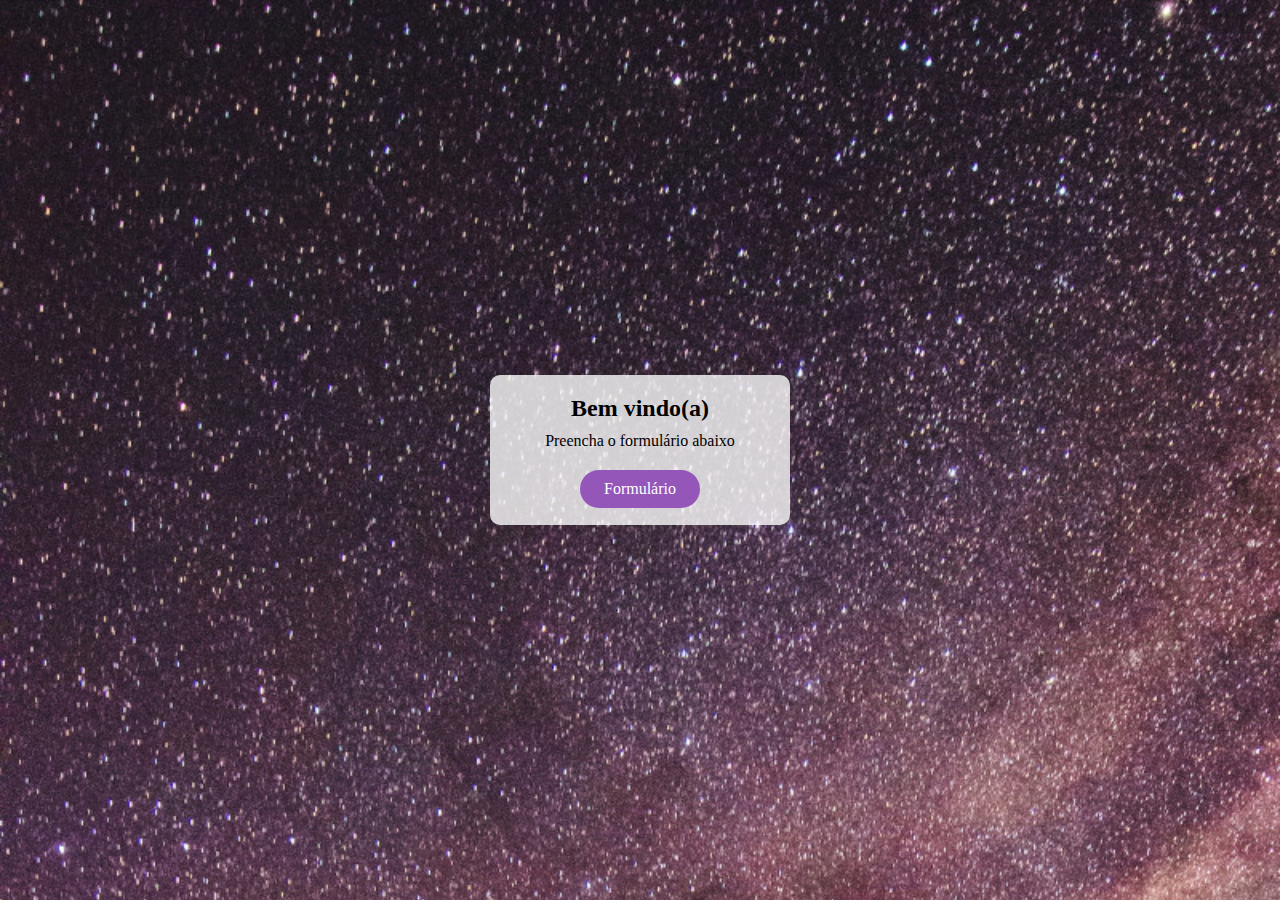
<file: form001/index.html>
<!DOCTYPE html>
<html lang="en">
<head>
    <meta charset="UTF-8">
    <meta http-equiv="X-UA-Compatible" content="IE=edge">
    <meta name="viewport" content="width=device-width, initial-scale=1.0">
    <title>Formulário 001 - Index</title>
    <link rel="stylesheet" href="form001.css" media="screen">
    <link rel="stylesheet" href="style001all.css" media="all">
</head>
<body>
    <main>
        <h1>Bem vindo(a)</h1>
        <p>Preencha o formulário abaixo </p>
        <a id="button" href="form001.html">Formulário</a>
    </main>
</body>
</html>
</file>
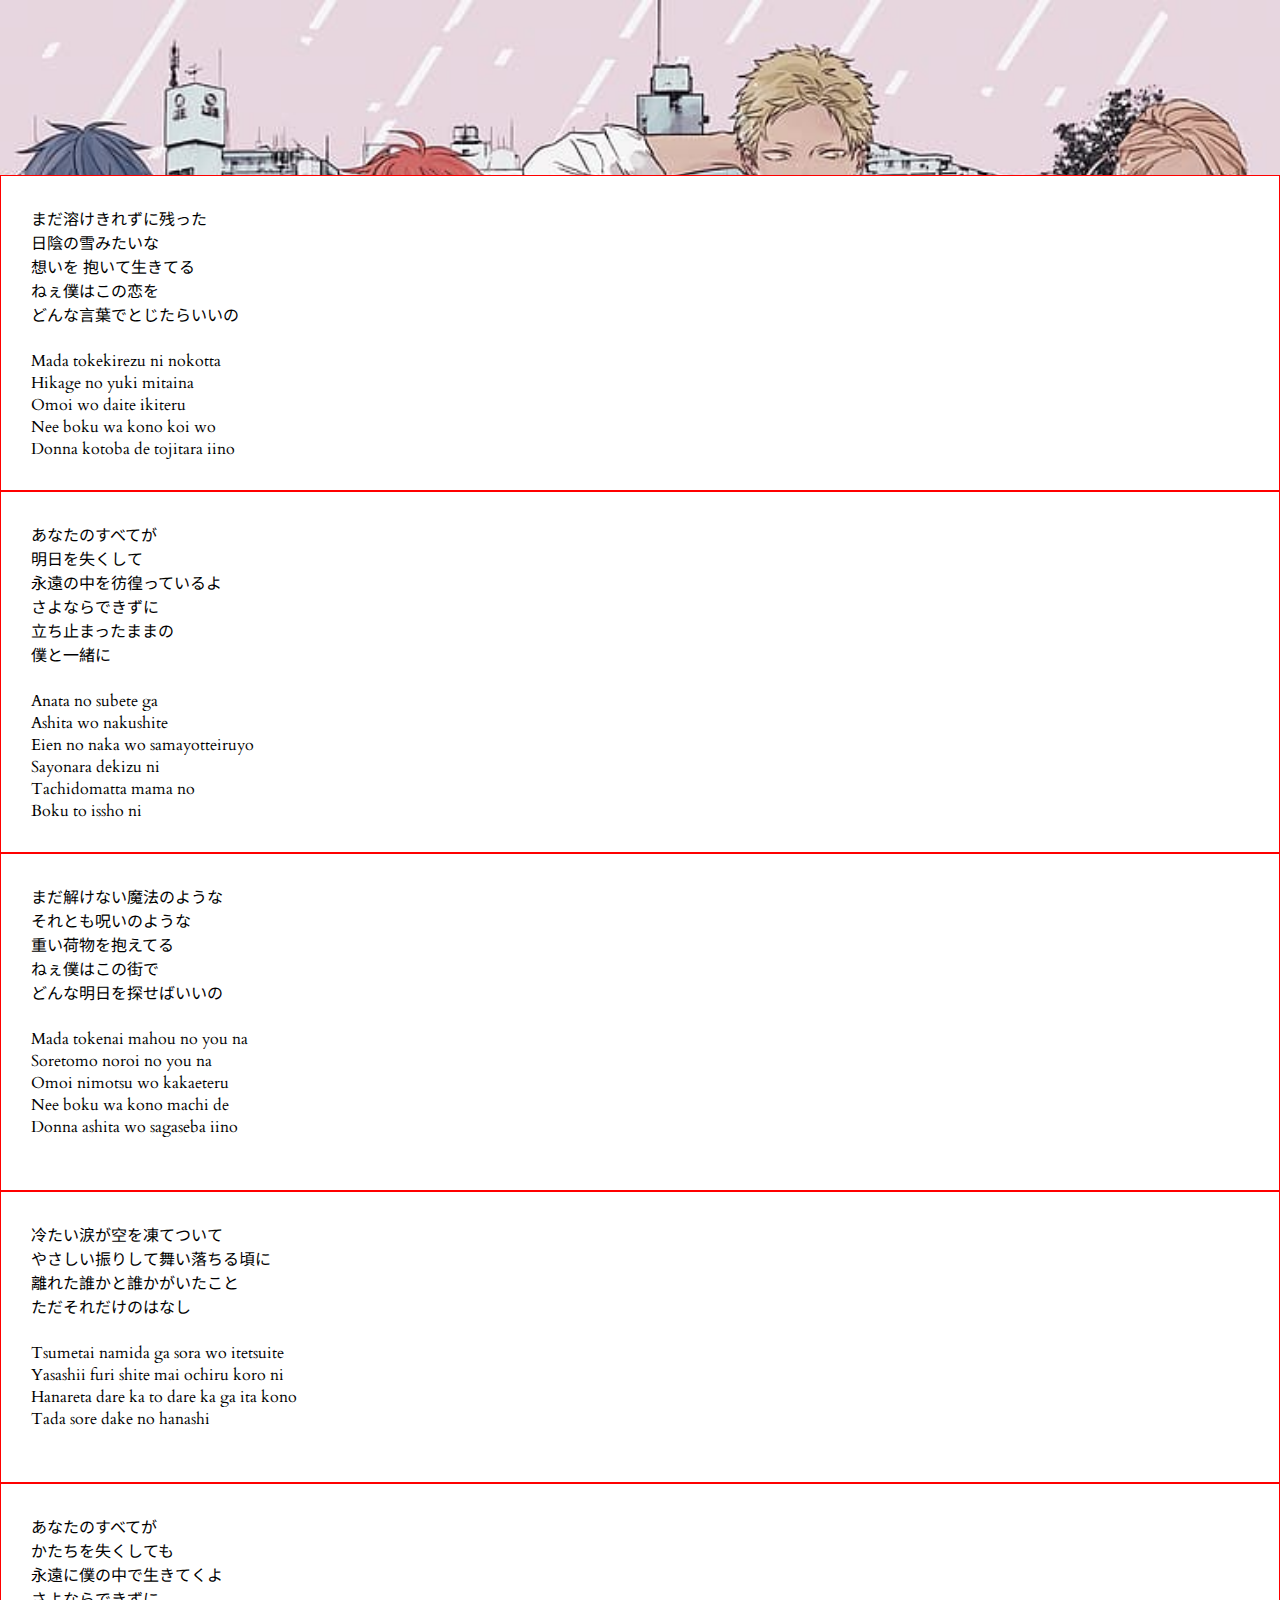
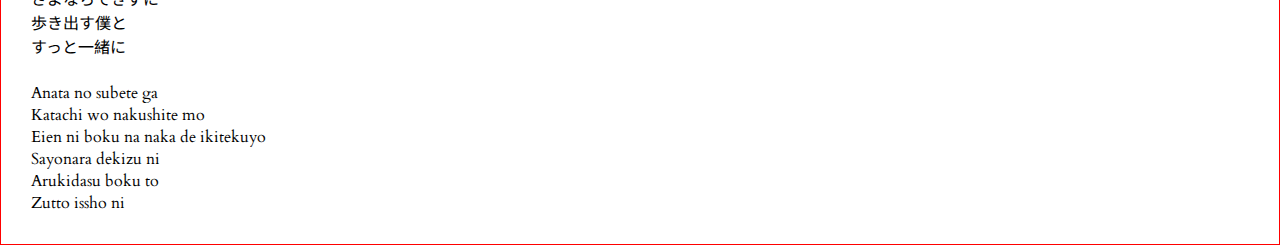
<file: parallax/parallax001/index.html>
<!DOCTYPE html>
<html lang="en">
<head>
    <meta charset="UTF-8">
    <meta http-equiv="X-UA-Compatible" content="IE=edge">
    <meta name="viewport" content="width=device-width, initial-scale=1.0">
    <title>Fuyu no Hanashi</title>
    <link rel="stylesheet" href="index.css">
    <link rel="preconnect" href="https://fonts.googleapis.com">
    <link rel="preconnect" href="https://fonts.gstatic.com" crossorigin>
    <link href="https://fonts.googleapis.com/css2?family=Cardo:ital@0;1&display=swap" rel="stylesheet">
    <link rel="preconnect" href="https://fonts.googleapis.com">
    <link rel="preconnect" href="https://fonts.gstatic.com" crossorigin>
    <link href="https://fonts.googleapis.com/css2?family=Noto+Sans+SC:wght@400;500&display=swap" rel="stylesheet">
</head>
<body>
    <nav>
        
    </nav>
    <main>
        <section id="sec1">
            <p class="jap">
                まだ溶けきれずに残った <br>
                日陰の雪みたいな <br>
                想いを 抱いて生きてる <br>
                ねぇ僕はこの恋を<br>
                どんな言葉でとじたらいいの <br><br>
            </p>
            <p class="rom">
                Mada tokekirezu ni nokotta <br>
                Hikage no yuki mitaina <br>
                Omoi wo daite ikiteru <br>
                Nee boku wa kono koi wo <br>
                Donna kotoba de tojitara iino
            </p>
        </section>
        <section id="sec2">
            <P class="jap">
                あなたのすべてが <br>
                明日を失くして <br>
                永遠の中を彷徨っているよ <br>
                さよならできずに <br>
                立ち止まったままの <br>
                僕と一緒に <br><br>
            </P>
            <P class="rom">
                Anata no subete ga <br>
                Ashita wo nakushite <br>
                Eien no naka wo samayotteiruyo <br>
                Sayonara dekizu ni <br>
                Tachidomatta mama no <br>
                Boku to issho ni
            </P>
        </section>
        <section>
            <p class="jap">
                まだ解けない魔法のような <br>
                それとも呪いのような <br>
                重い荷物を抱えてる <br>
                ねぇ僕はこの街で <br>
                どんな明日を探せばいいの <br><br>
            </p>
            <p class="rom">
                Mada tokenai mahou no you na <br>
                Soretomo noroi no you na <br>
                Omoi nimotsu wo kakaeteru <br>
                Nee boku wa kono machi de <br>
                Donna ashita wo sagaseba iino <br><br>
            </p>
        </section>
        <section>
            <p class="jap">
                冷たい涙が空を凍てついて <br>
                やさしい振りして舞い落ちる頃に <br>
                離れた誰かと誰かがいたこと <br>
                ただそれだけのはなし <br><br>
            </p>
            <p class="rom">
                Tsumetai namida ga sora wo itetsuite <br>
                Yasashii furi shite mai ochiru koro ni <br>
                Hanareta dare ka to dare ka ga ita kono <br>
                Tada sore dake no hanashi <br><br>
            </p>
        </section>
        <section>
            <p class="jap">
                あなたのすべてが <br>
                かたちを失くしても <br>
                永遠に僕の中で生きてくよ <br>
                さよならできずに <br>
                歩き出す僕と <br>
                すっと一緒に<br><br>
            </p>
            <p class="rom">
                Anata no subete ga <br>
                Katachi wo nakushite mo <br>
                Eien ni boku na naka de ikitekuyo <br>
                Sayonara dekizu ni <br>
                Arukidasu boku to <br>
                Zutto issho ni
            </p>
        </section>
    </main>
</body>
</html>
</file>
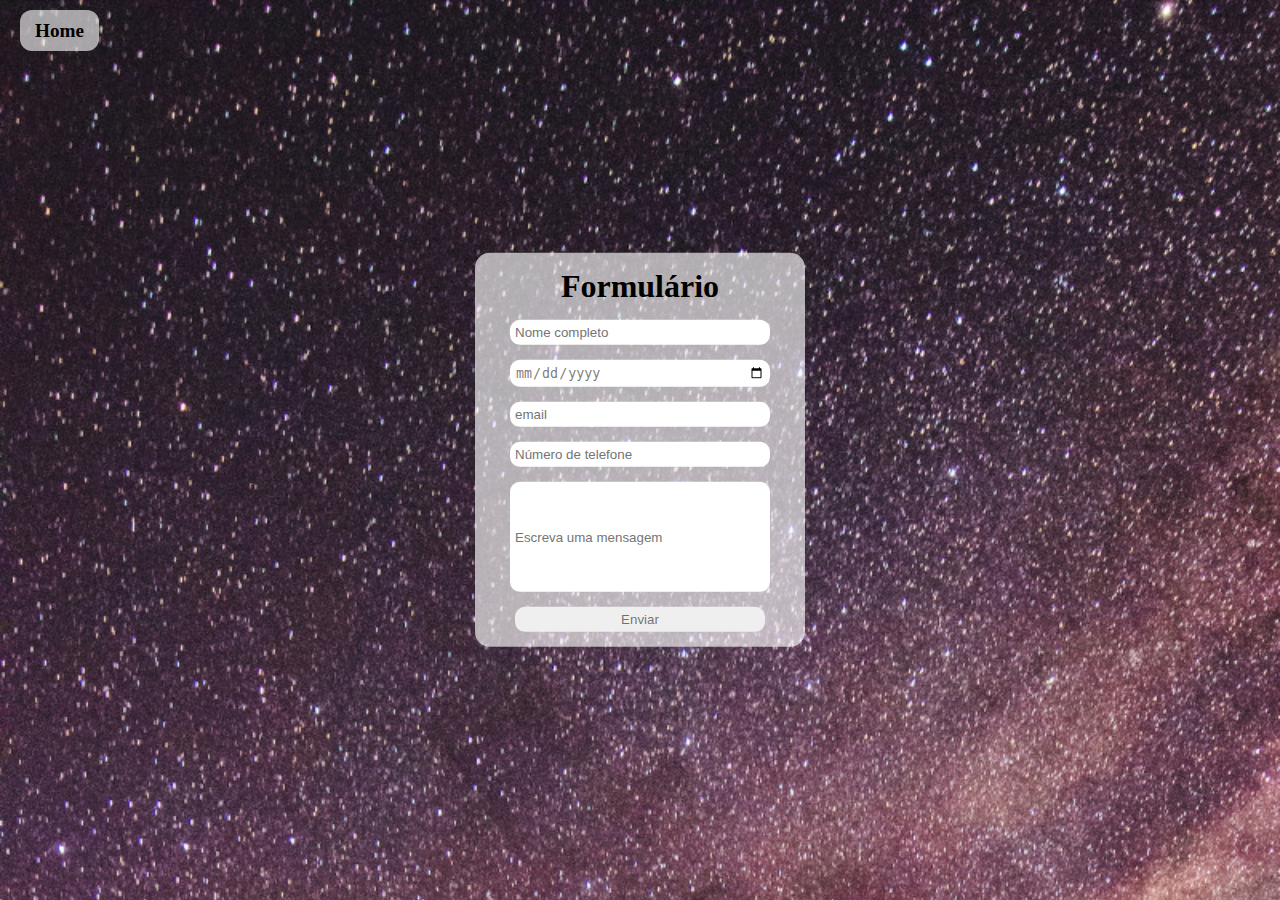
<file: form001/form001.html>
<!DOCTYPE html>
<html lang="en">
<head>
    <meta charset="UTF-8">
    <meta http-equiv="X-UA-Compatible" content="IE=edge">
    <meta name="viewport" content="width=device-width, initial-scale=1.0">
    <title>Formulário 001</title>
    <link rel="stylesheet" href="form001all.css">
</head>
<body>
    <nav>
        <a href="index.html">Home</a>
    </nav>
    <div>
        <h1>Formulário</h1>
        <main id="main">
            <form action="#" id="forms">
                <input type="text" name="txtnome" id="txtnome" placeholder="Nome completo" required>
                <input type="date" name="txtdate" id="txtdate" placeholder="Data de nascimento (dd/mm/aaaa)" required>
                <input type="email" name="txtemail" id="txtemail" placeholder="email" required>
                <input type="tel" name="txttel" id="txttel" placeholder="Número de telefone" required>
                <input id="msg" type="text" name="ntext" id="idtext" placeholder="Escreva uma mensagem">
                <input id="button" type="button" value="Enviar" onclick="submit()">
            </form>
        </main>
    </div>
    <script>
        function submit() {
            let main = window.document.getElementById('main')
            let forms = document.getElementById('forms')
            forms.remove()
        }
    </script>
</body>
</html>
</file>
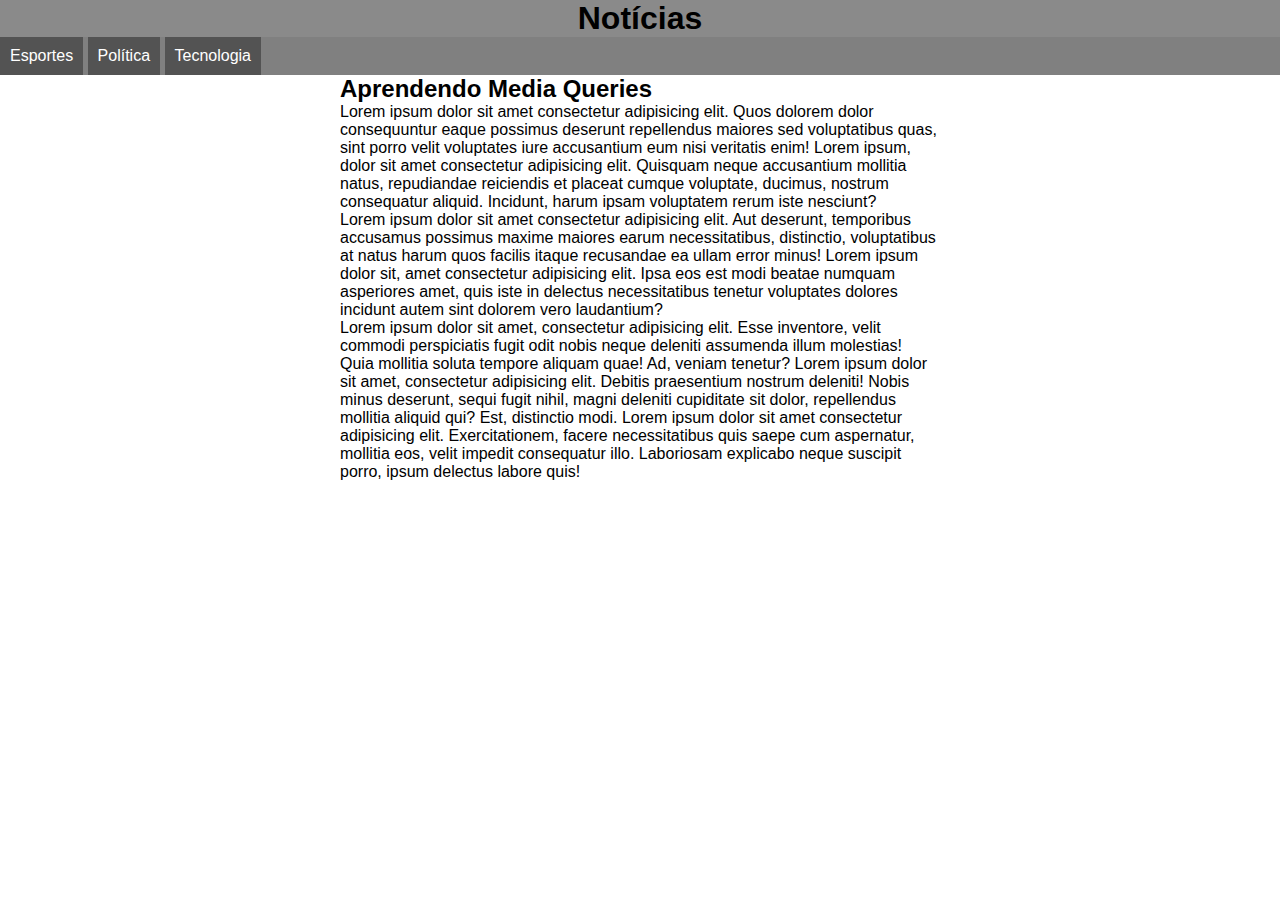
<file: Media Query/MQ 001/mq001.html>
<!DOCTYPE html>
<html lang="en">
<head>
    <meta charset="UTF-8">
    <meta http-equiv="X-UA-Compatible" content="IE=edge">
    <meta name="viewport" content="width=device-width, initial-scale=1.0">
    <title>Media Query</title>
    <!-- Media Queries -->
    <link rel="stylesheet" href="mq001screen.css" media="screen">
    <link rel="stylesheet" href="mq001print.css" media="print">
</head>
<body>
    <header>
        <h1>Notícias</h1>
        <menu>
            <ul>
                <li>Esportes</li>
                <li>Política</li>
                <li>Tecnologia</li>
            </ul>
        </menu>
    </header>
    <main>
        <article>
            <h2>Aprendendo Media Queries</h2>
            <p>
                Lorem ipsum dolor sit amet consectetur adipisicing elit. Quos dolorem dolor consequuntur eaque possimus deserunt repellendus maiores sed voluptatibus quas, sint porro velit voluptates iure accusantium eum nisi veritatis enim!
                Lorem ipsum, dolor sit amet consectetur adipisicing elit. Quisquam neque accusantium mollitia natus, repudiandae reiciendis et placeat cumque voluptate, ducimus, nostrum consequatur aliquid. Incidunt, harum ipsam voluptatem rerum iste nesciunt?
            </p>
            <p>
                Lorem ipsum dolor sit amet consectetur adipisicing elit. Aut deserunt, temporibus accusamus possimus maxime maiores earum necessitatibus, distinctio, voluptatibus at natus harum quos facilis itaque recusandae ea ullam error minus! Lorem ipsum dolor sit, amet consectetur adipisicing elit. Ipsa eos est modi beatae numquam asperiores amet, quis iste in delectus necessitatibus tenetur voluptates dolores incidunt autem sint dolorem vero laudantium?
            </p>
            <p>
                Lorem ipsum dolor sit amet, consectetur adipisicing elit. Esse inventore, velit commodi perspiciatis fugit odit nobis neque deleniti assumenda illum molestias! Quia mollitia soluta tempore aliquam quae! Ad, veniam tenetur? Lorem ipsum dolor sit amet, consectetur adipisicing elit. Debitis praesentium nostrum deleniti! Nobis minus deserunt, sequi fugit nihil, magni deleniti cupiditate sit dolor, repellendus mollitia aliquid qui? Est, distinctio modi. Lorem ipsum dolor sit amet consectetur adipisicing elit. Exercitationem, facere necessitatibus quis saepe cum aspernatur, mollitia eos, velit impedit consequatur illo. Laboriosam explicabo neque suscipit porro, ipsum delectus labore quis!
            </p>
        </article>
    </main>
</body>
</html>
</file>
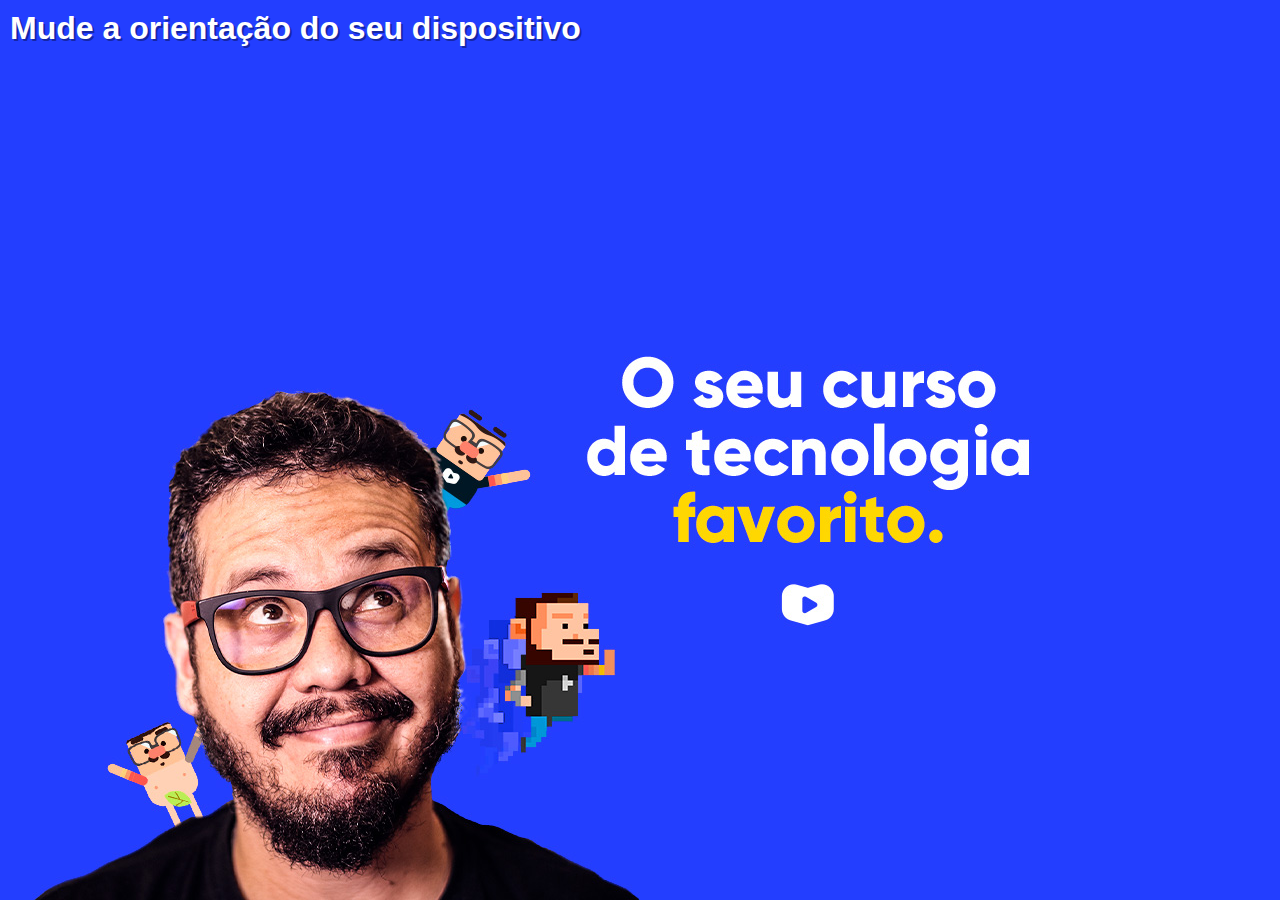
<file: Media Query/MQ 002/mq002.html>
<!DOCTYPE html>
<html lang="en">
<head>
    <meta charset="UTF-8">
    <meta http-equiv="X-UA-Compatible" content="IE=edge">
    <meta name="viewport" content="width=device-width, initial-scale=1.0">
    <title>Media Queries</title>
    <link rel="stylesheet" href="mq002portrait.css" media="screen and (orientation: portrait)"> 
    <link rel="stylesheet" href="mq002landscape.css" media="screen and (orientation: landscape)">
    <link rel="stylesheet" href="mq002all.css" media="all"> <!--Media:all em  baixo das outras medias.-->
</head>
<body>
    <h1>Mude a orientação do seu dispositivo</h1>
</body>
</html>
</file>
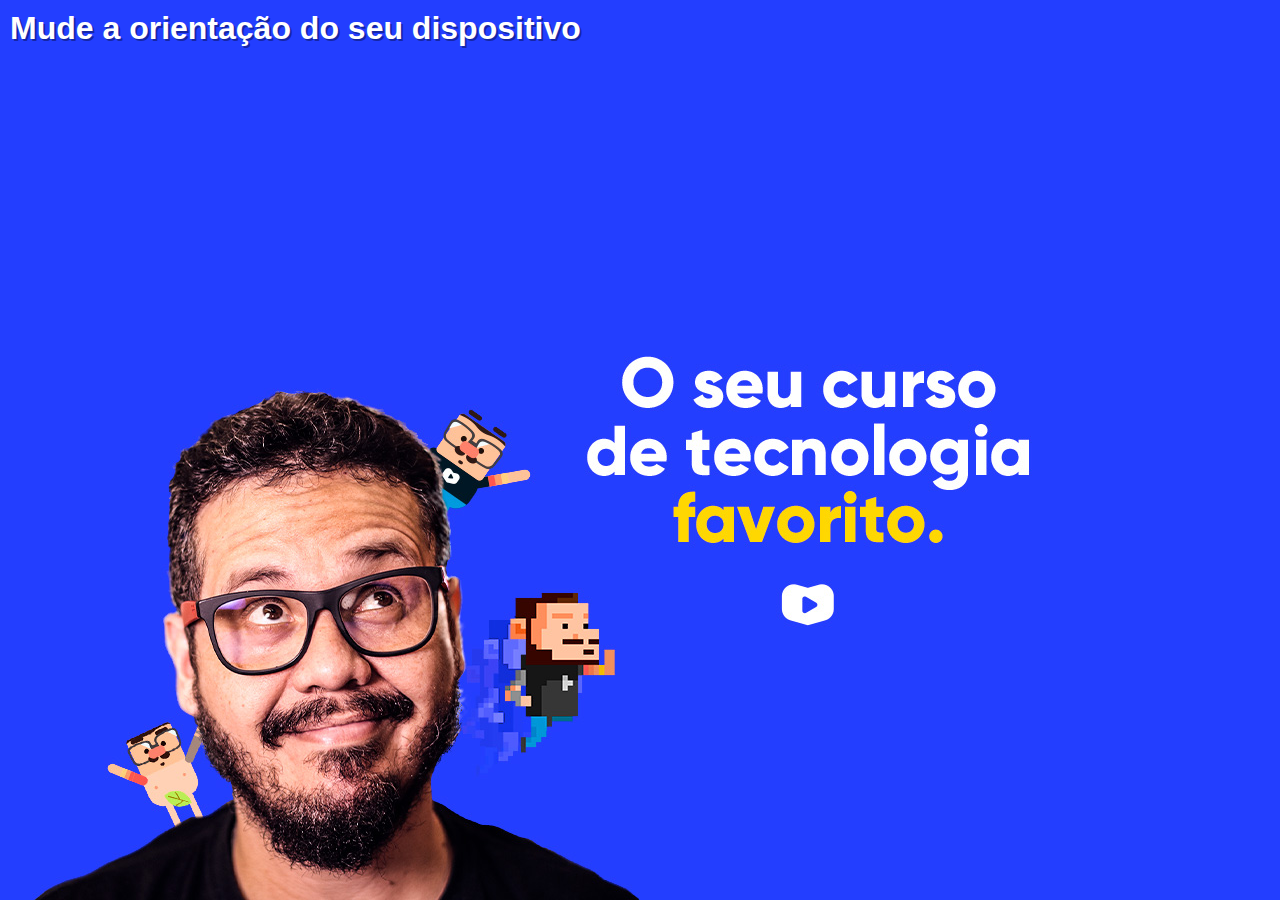
<file: media-queries/mq003/mq003.html>
<!DOCTYPE html>
<html lang="en">
<head>
    <meta charset="UTF-8">
    <meta http-equiv="X-UA-Compatible" content="IE=edge">
    <meta name="viewport" content="width=device-width, initial-scale=1.0">
    <title>Media Queries</title>
    <style>
        /*Declarações portrait*/
        @media screen and (orientation: portrait){
            body{
                background: url(../../imagens/cev-portrait.jpg);
                background-position: center bottom;
            }
        }
        /*Declarações landscape*/
        @media screen and (orientation: landscape){
            body{
                background: url(../../imagens/cev-landscape.jpg);
                background-position: left bottom;
            }
        }

        /*Declarações Gerais*/
        *{
            margin: 0px;
            padding: 0px;
            font-family: Arial, Helvetica, sans-serif;
        }

        html, body{
            width: 100vw;
            height: 100vh;
            background-color: #233eff;
            background-size: contain;
            background-repeat: no-repeat;
        }

        h1{
            color: white;
            text-shadow: 2px 2px 0px #1526a7;
            padding: 10px;
        }

        /*Colocar as declarações gerais por último*/
    </style>
</head>
<body>
    <h1>Mude a orientação do seu dispositivo</h1>
</body>
</html>
</file>
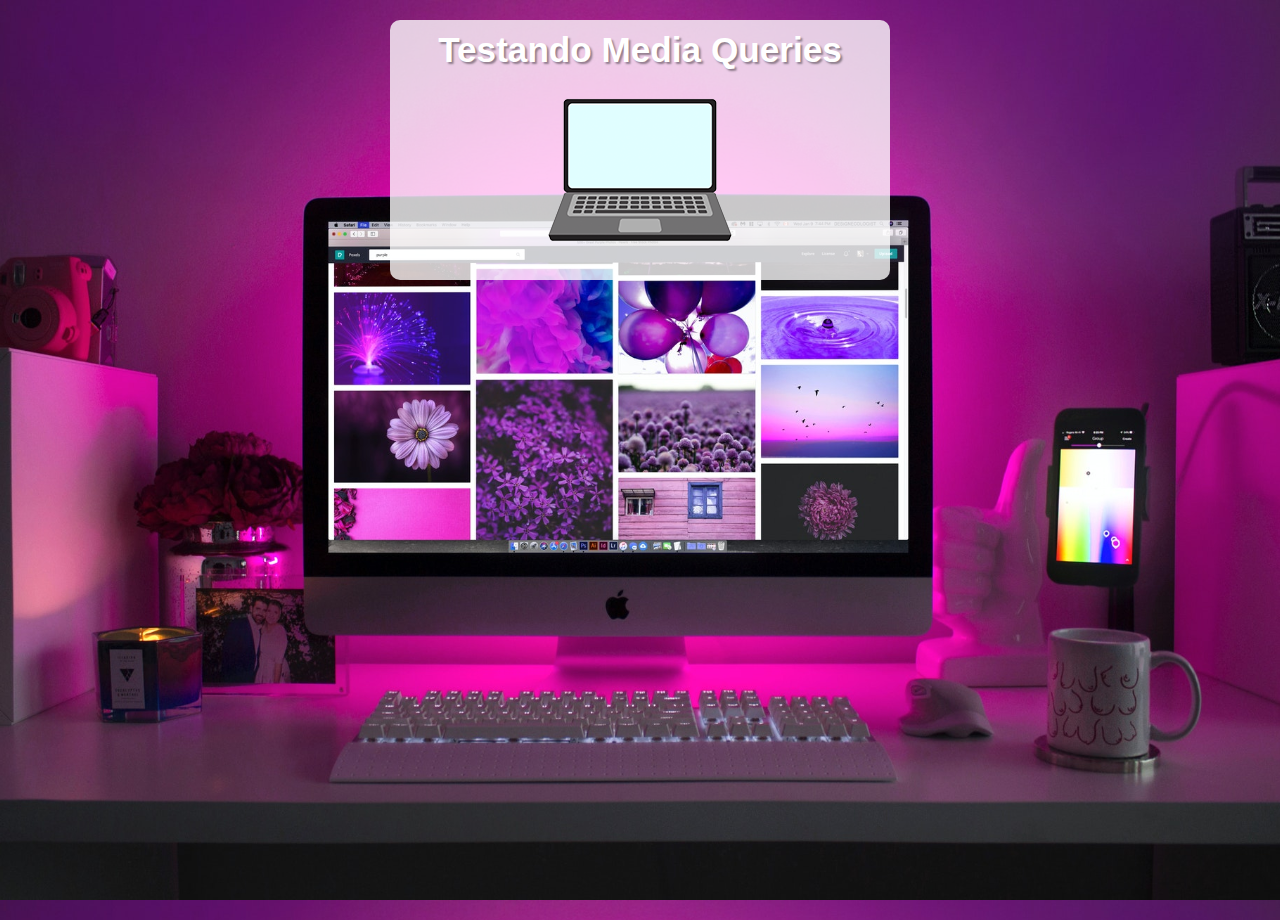
<file: media-queries/mq004/mq004.html>
<!DOCTYPE html>
<html lang="en">
<head>
    <meta charset="UTF-8">
    <meta http-equiv="X-UA-Compatible" content="IE=edge">
    <meta name="viewport" content="width=device-width, initial-scale=1.0">
    <title>Media Query - Mobile First</title>
    <link rel="stylesheet" href="mq004mf.css"> 
    <link rel="stylesheet" href="mq004.css" media="all">
</head>
<body>
    <main>
        <h1>Testando Media Queries</h1>
        <img id="phone" src="../../imagens/icon-phone.png" alt="Acessando via Smartphone">
        <img id="tablet" src="../../imagens/icon-tablet.png" alt="Acessando via Tablet">
        <img id="print" src="../../imagens/icon-print.png" alt="Versão para Impressora">
        <img id="pc" src="../../imagens/icon-pc.png" alt="Versão para Desktop">
        <img id="tv" src="../../imagens/icon-tv.png" alt="Versão para TV">
    </main>
</body>
</html>
</file>
<file: form001/form001.css>
@charset "UTF-8";

/**/
</file>
<file: form001/style001all.css>
@charset "UTF-8";
/*Versão Mobile*/

*{
    margin: 0px;
    padding: 0px;
}

body{
    background-image: url(imagens/back-mobile.jpg);
    background-size: cover;
    color: black;
}

main{
    position: absolute;
    top: 50%;
    left: 50%;
    transform: translate(-50%, -50%);
    width: 300px;
    height: 150px;
    text-align: center;
    background-color: rgba(255, 255, 255, 0.788);
    border-radius: 10px;
    
}

h1{
    margin-top: 20px;
    font-size: 1.5em;
}

p{
    margin-top: 10px;
    margin-bottom: 20px;
}

a#button{
    display: block;
    background-color: rgb(148, 86, 184);
    border-radius: 20px;
    color: white;
    width: 100px;
    text-decoration: none;
    margin-top: 20px;
    margin: auto;
    padding: 10px;
}

a#button:hover{
    background-color: rgb(96, 61, 116);
}
</file>
<file: parallax/parallax001/index.css>
@charset "UTF-8";

*{
    padding: 0;
    margin: 0;
}

nav{
    background-image: url('../imagens/bg05.jpg');
    width: 100vw;
    height: 175px;
    background-repeat: no-repeat;
    background-size: cover;
}

section{
    padding: 30px;
    border: 1px solid red;
}

#sec1{
    background-color: rgba(255, 255, 255, 0.521);
    
}

.jap{
    font-family: 'Noto Sans SC', sans-serif;
}

.rom{
    font-family: 'Cardo', serif;
}
</file>
<file: form001/form001all.css>
@charset "UTF-8";

*{
    margin: 0px;
    padding: 0px;
}

body{
    background-image: url(imagens/back-mobile.jpg);
    background-size: cover;
    background-repeat: no-repeat;
    color: black;
}

nav{
    margin: 20px 10px;
}

nav > a{
    background-color: rgba(255, 255, 255, 0.61);
    color: black;
    font-size: 1.2em;
    font-weight: bold;
    padding: 10px 15px;
    text-decoration: none;
    border-radius: 12px;
    margin: 10px;
    
}

nav > a:hover{
    background-color: rgb(146, 59, 146);
    color: white;
}

div{
    background-color: rgba(255, 255, 255, 0.644);
    text-align: center;
    position: absolute;
    left: 50%;
    top: 50%;
    transform: translate(-50%, -50%);
    width: 300px;
    margin: auto;
    border-radius: 15px;
    padding: 15px;
}

input{
    color: rgba(0, 0, 0, 0.548);
    padding: 5px;
    border-radius: 10px;
    border: none;
    margin-top: 15px;
    width: 250px;

}

input#msg{
    height: 100px;
}

input#button:hover{
    background-color: rgb(146, 59, 146);
    color: white;
}

input#button:
</file>
<file: Media Query/MQ 001/mq001screen.css>
@charset "UTF-8";

/*
Estilo para telas
*/

*{
    margin: 0px;
    padding: 0px;
}

html{
    font-family: Arial, Helvetica, sans-serif;
    font-size: 1em;
}

header {
    background-color: rgb(138, 138, 138);
}

header > h1 {
    text-align: center;
}

menu ul {
    list-style-type: none;
    background-color: gray;
}

menu li{
    background-color: rgb(83, 83, 83);
    color: white;
    display: inline-block; /*Cada item fica um do lado do outro.*/
    padding: 10px;
}

article{
    width: 600px;
    display: block;
    margin: auto;
}
</file>
<file: Media Query/MQ 001/mq001print.css>
@charset "UTF-8";

/*
Estilo para impressoras
*/

*{
    margin: 10px;
    padding: 10px;
}

html{
    font-family: 'Courier New', Courier, monospace;
    font-size: 1.5em;
    line-height: 1.5em;
}

menu{
    display: none; /*Não será exibido*/
}

article{
    width: 100%;
}

article::after{ /*Depois do article*/
    content: 'Este artigo foi impresso através do site cursoemvideo.com'; /*Conteúdo*/
}
</file>
<file: Media Query/MQ 002/mq002portrait.css>
@charset "UTF-8";

/*
Aparelho em pé(Portrait)*/

body{
    background: url(../../imagens/cev-portrait.jpg);
    background-position: center bottom;
}
</file>
<file: Media Query/MQ 002/mq002landscape.css>
@charset "UTF-8";

/*Aparelho deitado (landscape)*/

body{
    background: url(../../imagens/cev-landscape.jpg);
    background-position: left bottom;
}
</file>
<file: Media Query/MQ 002/mq002all.css>
@charset "UTF-8";

/*Configuração gerais*/

*{
    margin: 0px;
    padding: 0px;
    font-family: Arial, Helvetica, sans-serif;
}

html, body{
    width: 100vw;
    height: 100vh;
    background-color: #233eff;
    background-size: contain;
    background-repeat: no-repeat;
}

h1{
    color: white;
    text-shadow: 2px 2px 0px #1526a7;
    padding: 10px;
}
</file>
<file: media-queries/mq004/mq004mf.css>
@charset "UTF-8";

/*Versão Mobile First*/

*{
    font-family: Arial, Helvetica, sans-serif;
    font-size: 1.3em;
    margin: 0px;
    padding: 0px;
    box-sizing: border-box;
}

body, html{
    height: 100vh;
}

body{
    background: black url(../../imagens/back-phone.jpg) no-repeat;
    background-size: cover;
    background-position: center center;
}

main{
    background-color: rgba(255, 255, 255, 0.781);
    width: 80vw;
    margin: auto;
    margin-top: 20px;
    border-radius: 10px;
    padding: 10px;
}

h1{
    font-size: 1em;
    text-align: center;
    color: white;
    text-shadow: 2px 2px 2px rgba(0, 0, 0, 0.397);
}

img{
    display: block;
    margin: auto;

}
img#phone{
    display: block;
}

img#tablet{
    display: none;
}

img#pc{
    display: none;
}

img#tv{
    display: none;
}

img#print{
    display: none;
}
</file>
<file: media-queries/mq004/mq004.css>
@charset "UTF-8";

/*Demais telas*/

/* Typical Devices Breakpoints
-Mobile Devices: Até 767px
-Tablet: 768px ~ 1023px
-Pequenos laptops e desktop: 1024px ~ 1279px
-Médios e grandes laptops e desktop: 1280px ~ 1439px
-Grandes desktops e delas de alta resolução: mais de 1440px
*/

/*Impressora*/
@media print {
    body{
        background-image: url(../../imagens/back-print.jpg);
        font-family: 'Courier New', Courier, monospace;
        
    }

    main{
        border: 2px solid black;
    }

    main > h1{
        text-shadow: none;
        color: black;
    }

}

/*Tablet*/
@media screen and (min-width: 768px) and (max-width: 1023px){
    body{
        background: url(../../imagens/back-tablet.jpg) no-repeat;
        background-size: cover;

    }

    img#phone{
        display: none;
    }

    img#tablet{
        display: block;
    }
}

/*Desktop*/
@media screen  and (min-width: 1024px) and (max-width: 1439px){
    body{
        background: url(../../imagens/back-pc.jpg);
        background-size: cover;
        background-position: center center;

    }

    main{
        width: 500px;
    }

    img#phone{
        display: none;
    }

    img#pc{
        display: block;
    }
}

/*Grandes Telas*/
@media screen and (min-width: 1440px){
    body{
        background: url(../../imagens/back-tv.jpg);
        background-size: cover;
        background-position: center center; 
    }

    main{
        width: 700px;
    }

    img#phone{
        display: none;
    }

    img#tv{
        display: block;
    }
}
</file>
